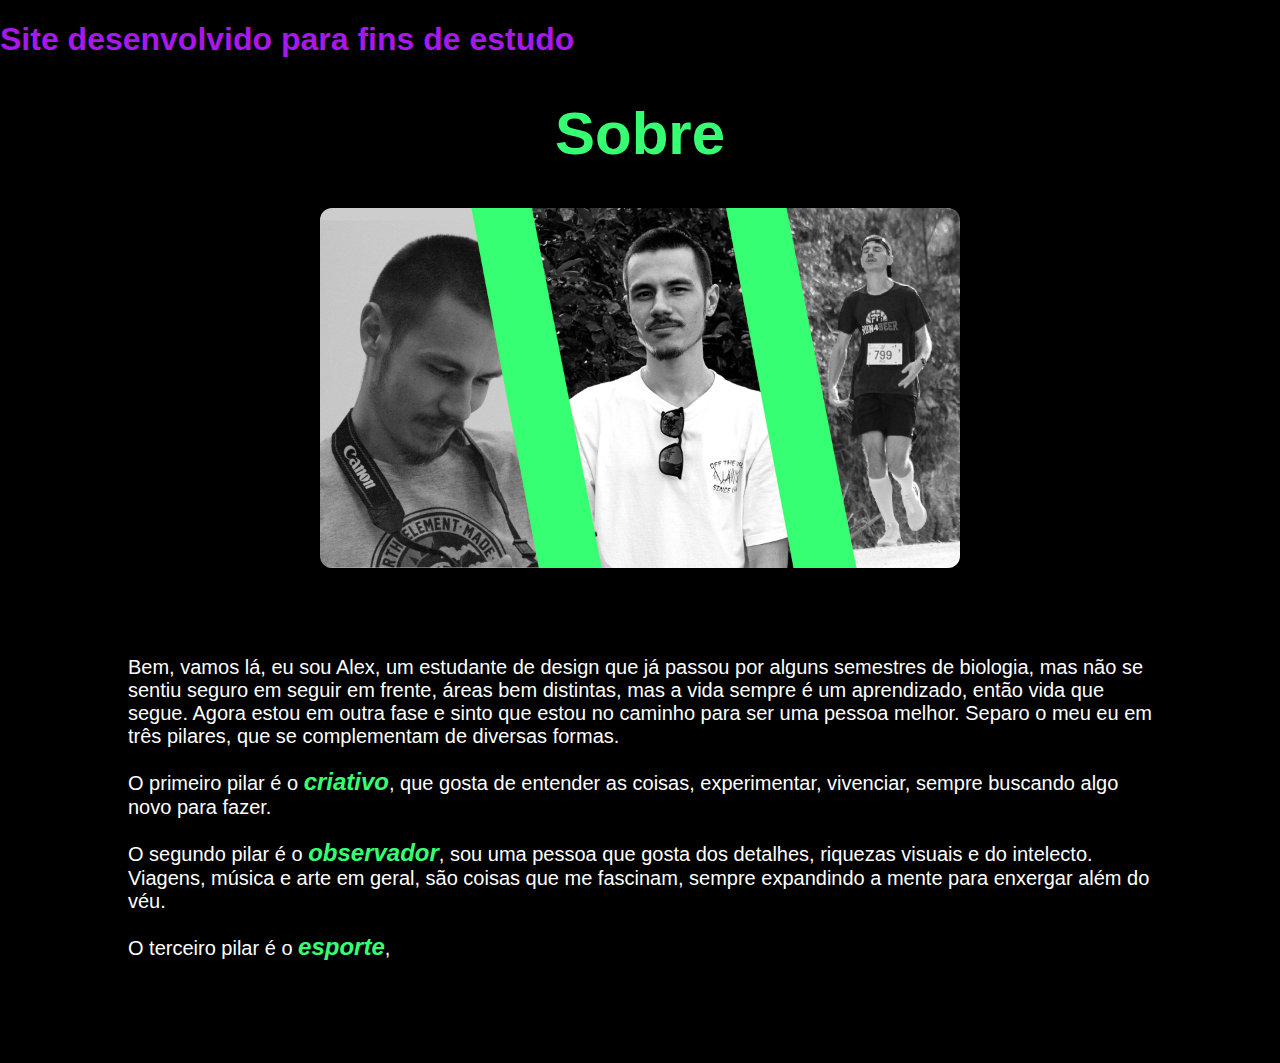
<file: pages/about.html>
<!DOCTYPE html>
<html lang="pt-BR">
<head>
    <meta charset="UTF-8">
    <meta name="viewport" content="width=device-width, initial-scale=1.0">
    <title>Porfólio Alex</title>
    <link rel="stylesheet" type="text/css" href="../style/global.css">
    <link rel="stylesheet" type="text/css" href="../style/aboutstyle.css">
</head>

<body>
    <div class="header">
        <header>
            <h1>Site desenvolvido para fins de estudo</h1>
        </header>
    </div>    
    <div class="title-about">
        <h1>Sobre</h1>
    </div>

    <img src="../assets/about.jpg">

    <div class="about-text">
        <p>Bem, vamos lá, eu sou Alex, um estudante de design que já passou por alguns semestres de biologia, mas não se sentiu seguro em seguir em frente, áreas bem distintas, mas a vida sempre é um aprendizado, então vida que segue. Agora estou em outra fase e sinto que estou no caminho para ser uma pessoa melhor. Separo o meu eu em três pilares, que se complementam de diversas formas.</p>
        <p>O primeiro pilar é o <span>criativo</span>, que gosta de entender as coisas, experimentar, vivenciar, sempre buscando algo novo para fazer.</p>
        <p>O segundo pilar é o <span>observador</span>, sou uma pessoa que gosta dos detalhes, riquezas visuais e do intelecto. Viagens, música e arte em geral, são coisas que me fascinam, sempre expandindo a mente para enxergar além do véu.</p>
        <p>O terceiro pilar é o <span>esporte</span>,</p>
    </div>
    <div class="footer">
    <a href="home.html">Voltar</a>
    </div>    
</body>

</html>
</file>
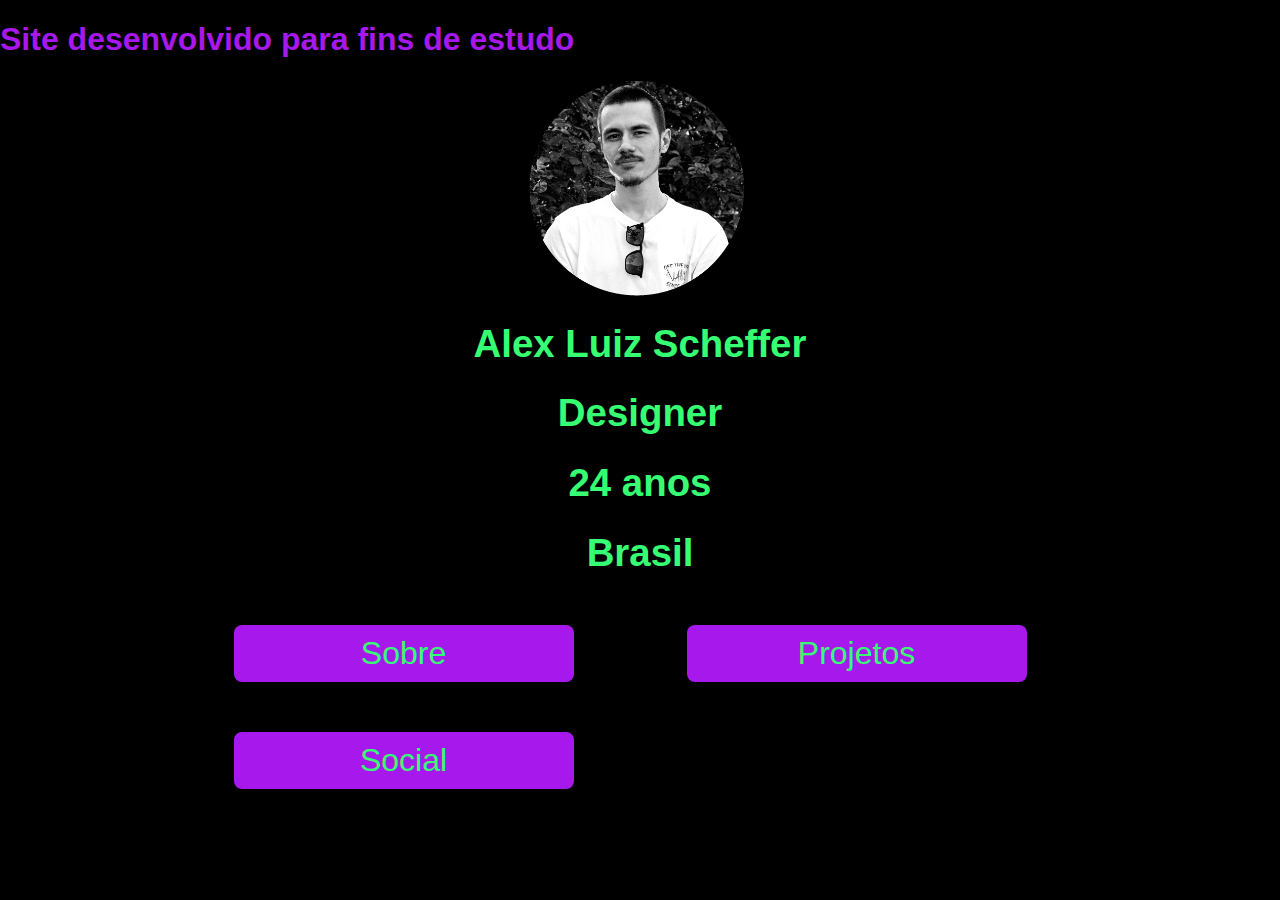
<file: pages/home.html>
<!DOCTYPE html>
<html lang="pt-BR">
<head>
    <meta charset="UTF-8">
    <meta name="viewport" content="width=device-width, initial-scale=1.0">
    <title>Porfólio Alex</title>
    <link rel="stylesheet" type="text/css" href="../style/global.css">
    <link rel="stylesheet" type= "text/css" href="../style/homestyle.css">     
</head>

<body>
    <div class="header">
        <header>
            <h1>Site desenvolvido para fins de estudo</h1>
        </header>
    </div>
    <div class="homeinfo">
        <div class="imagemhome">
            <img src="../assets/13-09-2020.png" width="845px" height="563px">
        </div>
        <div class="textohome">
            <h1>Alex Luiz Scheffer</h1>
            <h1>Designer</h1>
            <h1>24 anos</h1>
            <h1>Brasil</h1>        
        </div>
    </div>
    <div class="my-container">
        <a href="about.html" target="_blank">
            <div class="my-item"> 
                Sobre                 
            </div>
        </a>
        <a href="projects.html" target="_blank">
            <div class="my-item">
                Projetos
            </div>
        </a>
        <a href="https://linktr.ee/alexluizs" target="_blank">
            <div class="my-item">
                Social          
            </div>
        </a>
    </div>
</body>

</html>
</file>
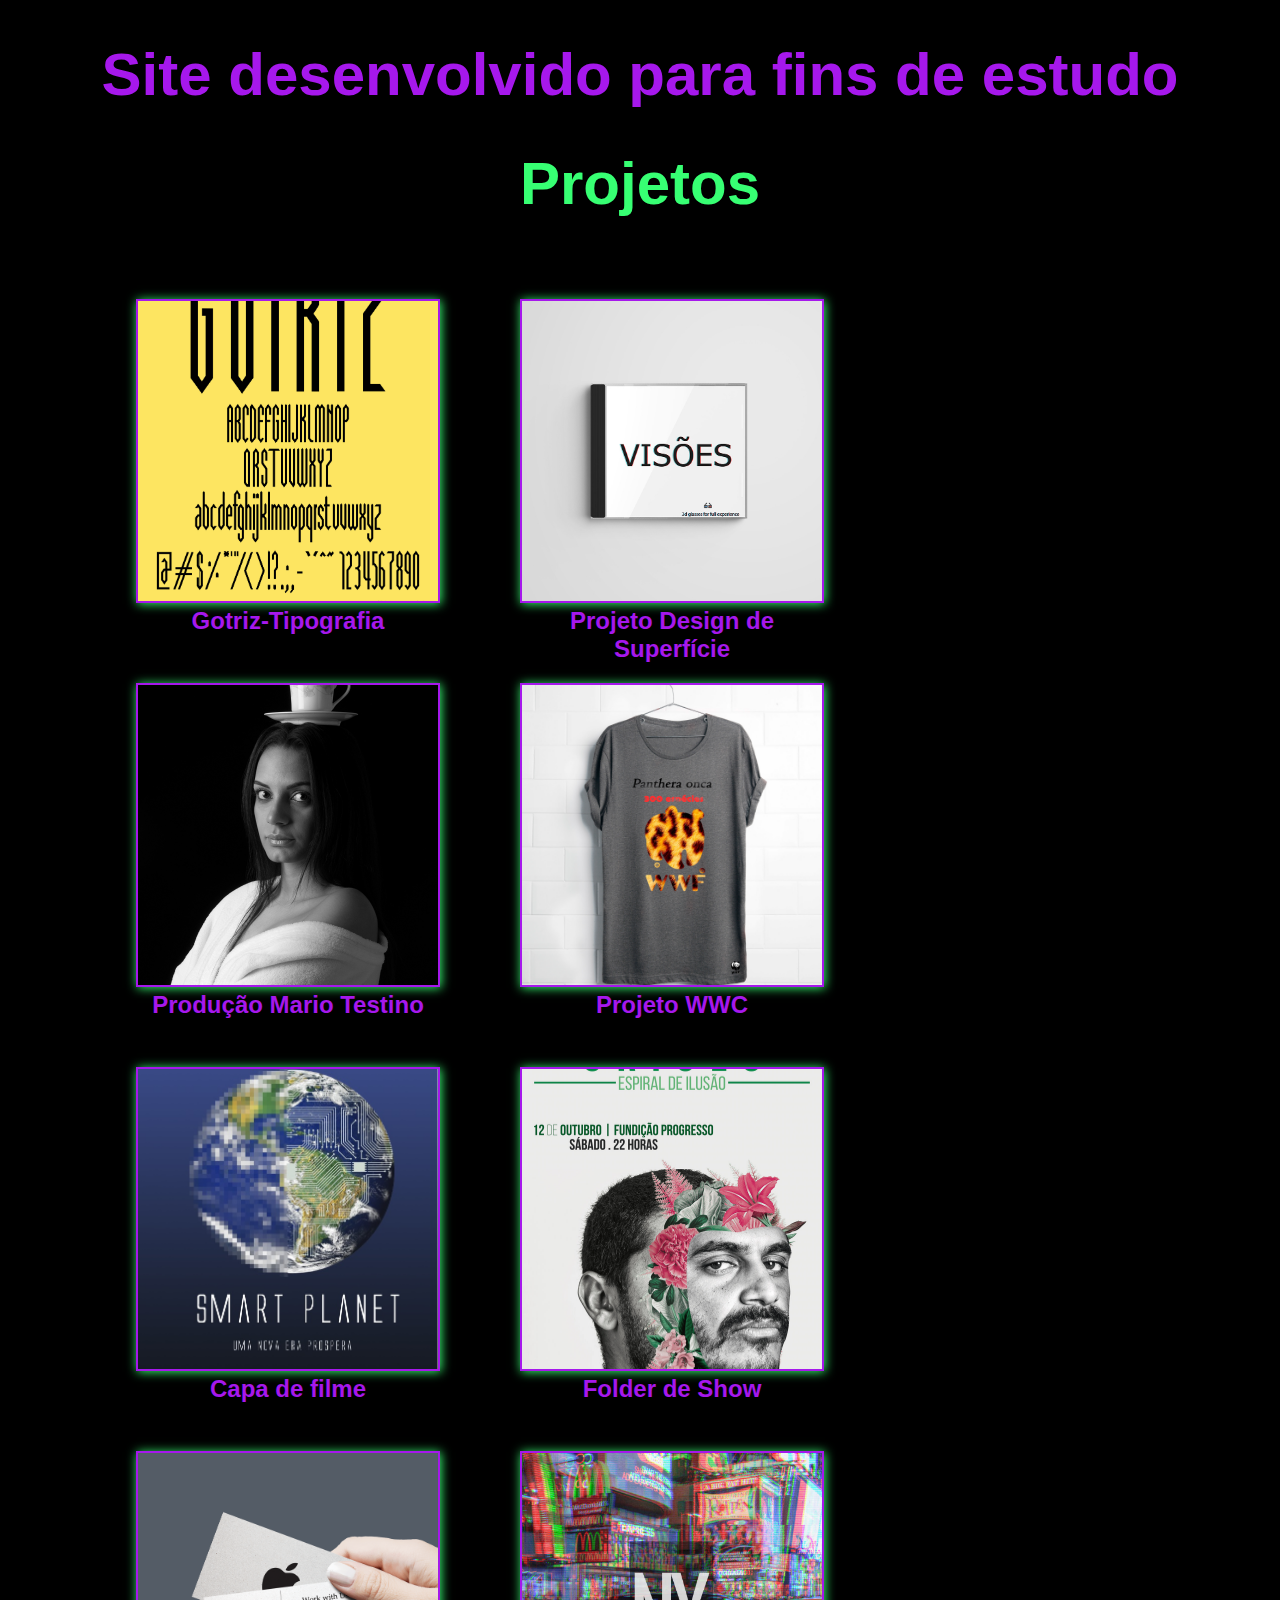
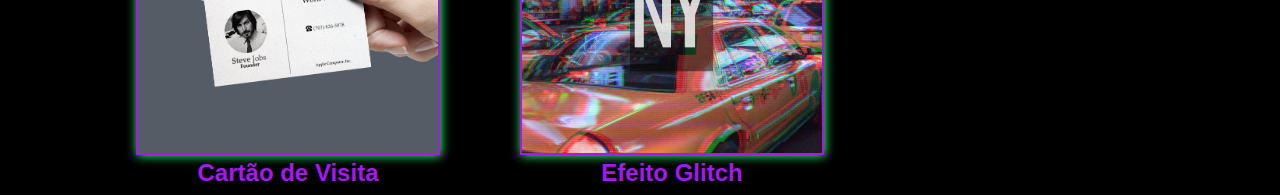
<file: pages/projects.html>
<!DOCTYPE html>
<html lang="pt-BR">
<head>
    <meta charset="UTF-8">
    <meta name="viewport" content="width=device-width, initial-scale=1.0">
    <title>Projetos</title>
    <link rel="stylesheet" type="text/css" href="../style/global.css">
    <link rel="stylesheet" type="text/css" href="../style/projectstyle.css">    
</head>

<body>
  <div class="header">
      <header>
        <h1>Site desenvolvido para fins de estudo</h1>
      </header>
  </div>
  <div class="title-project">
    <h1>Projetos</h1>
  </div>
  <div class="container">
    <div class="row">
      <div class="item">
        <a href="https://www.behance.net/gallery/107622723/Gotriz-Tipografia" target="_blank"><img src="../assets/projeto1.jpg"></a>
              Gotriz-Tipografia
      </div>
    </div>
    <div class="item">
        <a href="https://www.behance.net/gallery/82636627/Projeto-Design-de-Superficie" target="_blank"><img src="../assets/projeto2.jpg"></a>
        Projeto Design de Superfície
    </div>
    <div class="item">
      <a href="https://www.behance.net/gallery/73177075/Producao-Mario-Testino" target="_blank"><img src="../assets/projeto3.jpg"></a>
      Produção Mario Testino
    </div>
    <div class="item">
      <a href="https://www.behance.net/gallery/67977213/WWF-projeto" target="_blank"><img src="../assets/projeto4.jpg"></a>
        Projeto WWC
    </div>
    <div class="item">
      <a href="https://www.behance.net/gallery/64059153/Capa-de-filme" target="_blank"><img src="../assets/projeto5.jpg"></a>
      Capa de filme
    </div>
    <div class="item">
      <a href="https://www.behance.net/gallery/64037975/Divulgacao-de-Show-ficticio" target="_blank"><img src="../assets/projeto6.jpg"></a>
      Folder de Show 
    </div>
    <div class="item">
      <a href="https://www.behance.net/gallery/63026549/Cartao-de-visita-Apple" target="_blank"><img src="../assets/projeto7.jpg"></a>
      Cartão de Visita
    </div>
    <div class="item">
      <a href="https://www.behance.net/gallery/62853581/Glitch-NY" target="_blank"><img src="../assets/projeto8.jpg"></a>
      Efeito Glitch
    </div>
  </div>
  
  <div class="footer">
    <a href="home.html">Voltar</a>
  </div>    
</body>

</html>
</file>
<file: style/global.css>
body {
  background-color: black;
  margin: 0;
  font-family: "Segoe UI", Tahoma, Geneva, Verdana, sans-serif;
  color: #a618ec;
}
</file>
<file: style/aboutstyle.css>
a {
  text-decoration: none;
  color: black;
}

a:hover .my-item {
  font-weight: bold;
  box-shadow: 20px 20px 0 #37ff73;
}

.my-container {
  display: grid;
  grid-gap: 10px;
  grid-template-columns: repeat(auto-fit, 400px);
  width: 70%;
  height: 100px;
  margin: 30px auto;
  border-radius: 8px;
  justify-content: space-around;
}

.my-item {
  font-size: 2rem;
  color: #37ff73;
  text-align: center;
  width: 20rem;
  background-color: #a618ec;
  border-radius: 8px;
  padding: 10px;
  align-self: center;
  margin: 20px;
}

img {
  width: 50%;
  height: 50%;
  margin-left: 25%;
  border-radius: 12px;
}

.title-about h1 {
  text-align: center;
  color: #37ff73;
  font-size: 60px;
  font-weight: bold;
}

.about-text {
  font-size: 20px;
  margin-left: 5%;
  margin-right: 5%;
  padding: 5%;
  color: white;
}

.about-text span {
  color: #37ff73;
  font-size: 24px;
  font-weight: bold;
  font-style: italic;
}

/*
@media screen and (min-width: 1001px) {
  p {
    font-size: 48px;
  }
}
*/

@media screen and (max-width: 1000px) {
  p {
    font-size: 24px;
  }
}
</file>
<file: style/homestyle.css>
a {
  text-decoration: none;
  color: black;
}

a:hover .my-item {
  font-weight: bold;
  box-shadow: 20px 20px 0 #37ff73;
}

.homeinfo {
  text-align: center;
  margin-top: 1rem;
  margin-bottom: 1rem;
  margin-left: 5rem;
  margin-right: 5rem;
}

.textohome {
  display: block;
  font-size: 1.2rem;
  color: #37ff73;
  font-family: "Segoe UI", Tahoma, Geneva, Verdana, sans-serif;
  font-weight: bold;
  text-align: center;
}

.imagemhome {
  margin: 20px;
}

img {
  display: block;
  height: auto;
  margin-left: auto;
  margin-right: auto;
  width: 30%;
  min-width: 300px;
}

.my-container {
  display: grid;
  grid-gap: 10px;
  grid-template-columns: repeat(auto-fit, 400px);
  width: 70%;
  height: 100px;
  margin: 30px auto;
  border-radius: 8px;
  justify-content: space-around;
}

.my-item {
  font-size: 2rem;
  color: #37ff73;
  text-align: center;
  width: 20rem;
  background-color: #a618ec;
  border-radius: 8px;
  padding: 10px;
  align-self: center;
  margin: 20px;
}
</file>
<file: style/projectstyle.css>
a {
  text-decoration: none;
  color: black;
}

a:hover .my-item {
  font-weight: bold;
  box-shadow: 20px 20px 0 #37ff73;
}

.my-container {
  display: grid;
  grid-gap: 10px;
  grid-template-columns: repeat(auto-fit, 400px);
  width: 70%;
  height: 100px;
  margin: 30px auto;
  border-radius: 8px;
  justify-content: space-around;
}

.my-item {
  font-size: 2rem;
  color: #37ff73;
  text-align: center;
  width: 20rem;
  background-color: #a618ec;
  border-radius: 8px;
  padding: 10px;
  align-self: center;
  margin: 20px;
}

.container {
  width: 85%;
  height: 800px;
  margin: 40px auto;
}

h1 {
  font-size: 60px;
  text-align: center;
}

.title-project {
  color: #37ff73;
}

.item {
  background-color: greenyellow;
  width: 300px;
  height: 300px;
  float: left;
  margin: 40px;
  text-align: center;
  font-size: 24px;
  font-weight: bold;
  border: solid 2px;
  box-shadow: 1px 1px 10px #37ff73;
}

.item img {
  width: 100%;
  height: 100%;
  object-fit: cover;
}
</file>
